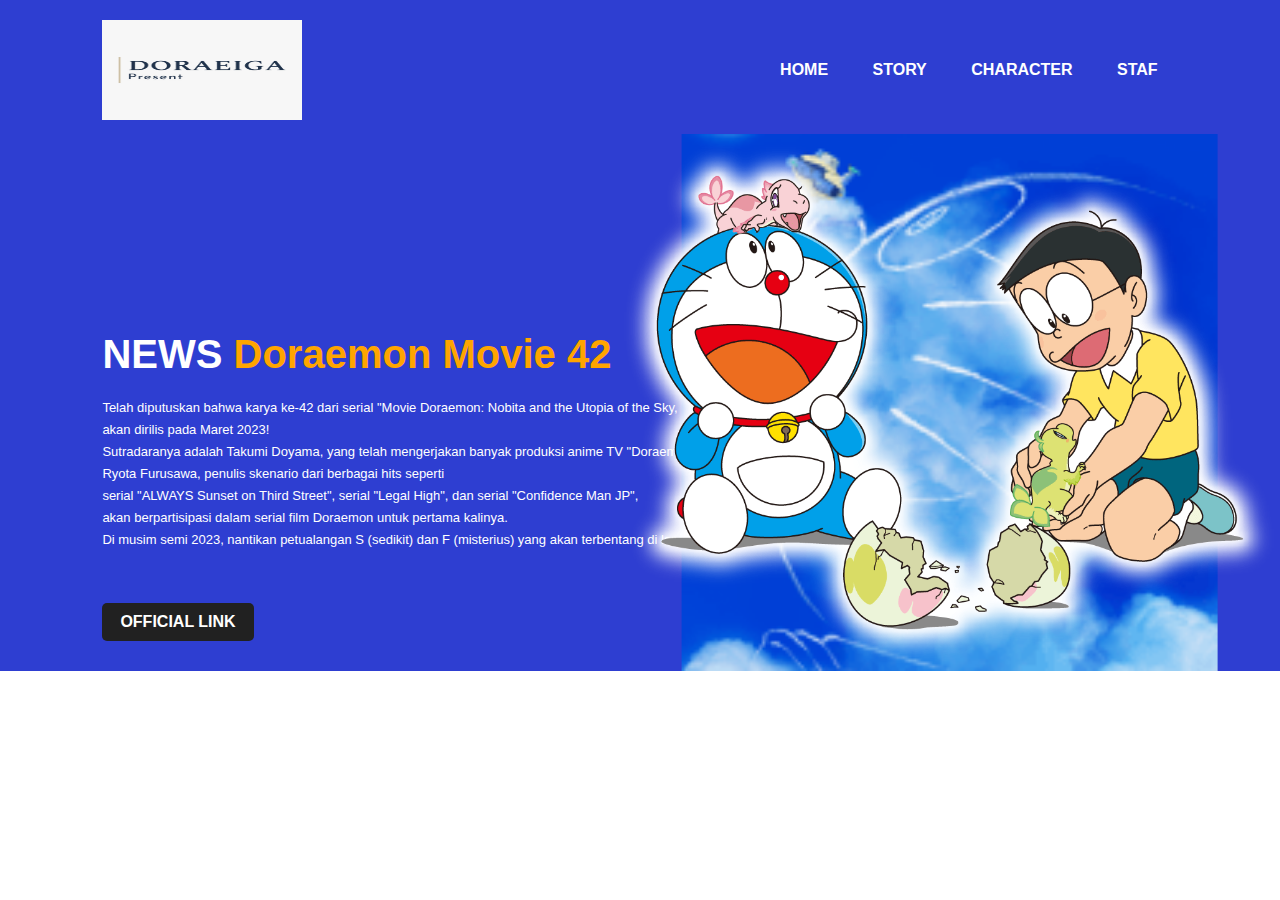
<file: index.html>
<!DOCTYPE html>
<html lang="en">
<head>
    <meta charset="UTF-8">
    <meta http-equiv="X-UA-Compatible" content="IE=edge">
    <meta name="viewport" content="width=device-width, initial-scale=1.0">
    <title>Uts Website</title>
    <link rel="stylesheet" href="styleuts.css">
</head>
<body>
    <div class="main_menu">
        <nav>
            <img src="gambar/logo2.png" class="logo" width="200" height="100">
            <ul>
                <li><a href="#">HOME</a></li>
                <li><a href="#">STORY</a></li>
                <li><a href="#">CHARACTER</a></li>
                <li><a href="#">STAF</a></li>
            </ul>
        </nav>
        <div class="detail">
            <h1>NEWS <span>Doraemon Movie 42</span></h1>
            <p>Telah diputuskan bahwa karya ke-42 dari serial "Movie Doraemon: Nobita and the Utopia of the Sky, Utopia",
                <br>akan dirilis pada Maret 2023!

                <br>Sutradaranya adalah Takumi Doyama, yang telah mengerjakan banyak produksi anime TV "Doraemon"! 
                <br>Ryota Furusawa, penulis skenario dari berbagai hits seperti 
                <br>serial "ALWAYS Sunset on Third Street", serial "Legal High", dan serial "Confidence Man JP",
                <br>akan berpartisipasi dalam serial film Doraemon untuk pertama kalinya.
                <br>Di musim semi 2023, nantikan petualangan S (sedikit) dan F (misterius) yang akan terbentang di langit!
                <br>
                <br>
            </p>
            <a href="#">OFFICIAL LINK</a>
        </div>
        <div class="gambar">
            <img src="gambar/apple-touch-icon.png" class="shape">
            <img src="gambar/cut.png" class="dora">
        </div>
    </div>
    
</body>
</html>
</file>
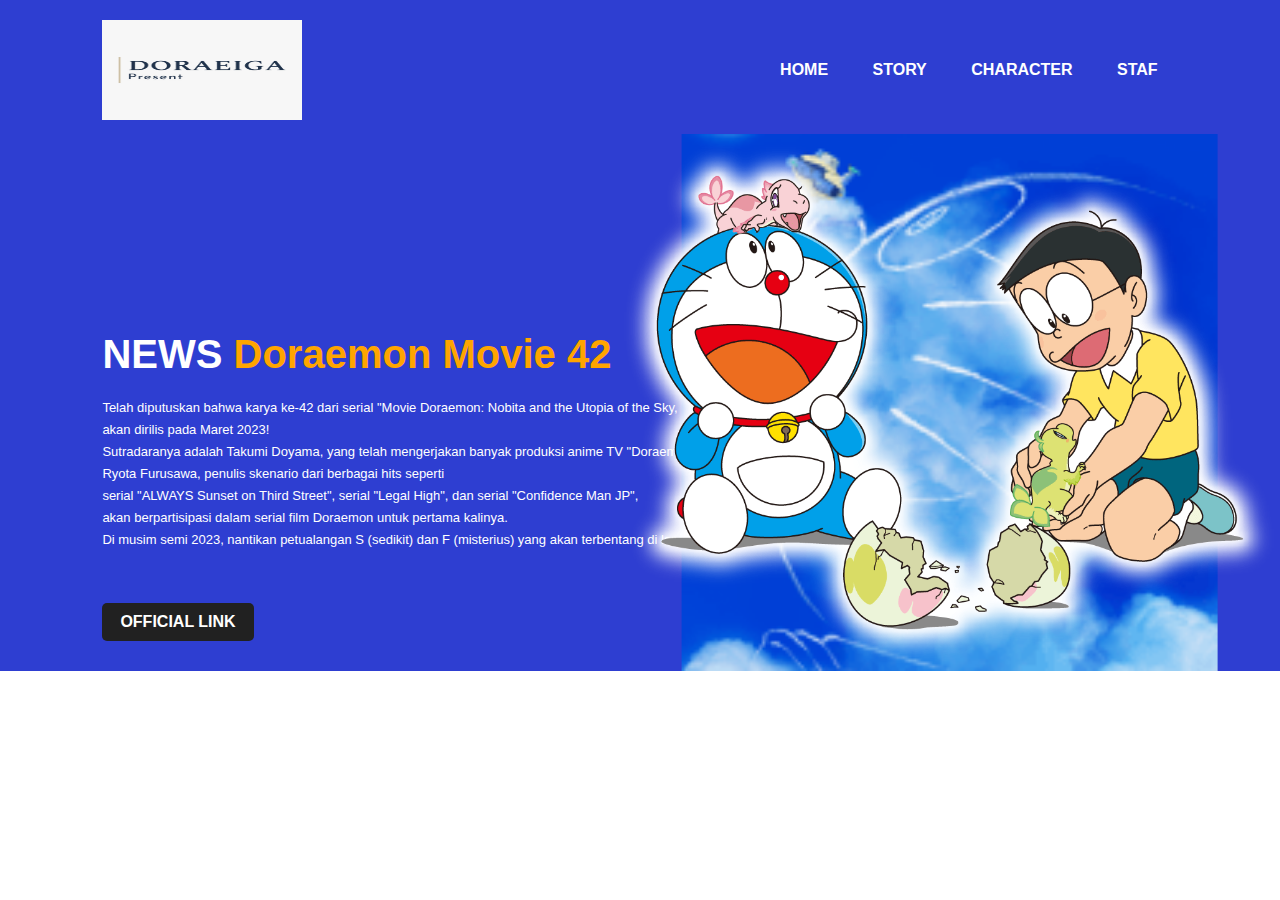
<file: uts_web.html>
<!DOCTYPE html>
<html lang="en">
<head>
    <meta charset="UTF-8">
    <meta http-equiv="X-UA-Compatible" content="IE=edge">
    <meta name="viewport" content="width=device-width, initial-scale=1.0">
    <title>Uts Website</title>
    <link rel="stylesheet" href="styleuts.css">
</head>
<body>
    <div class="main_menu">
        <nav>
            <img src="gambar/logo2.png" class="logo" width="200" height="100">
            <ul>
                <li><a href="#">HOME</a></li>
                <li><a href="#">STORY</a></li>
                <li><a href="#">CHARACTER</a></li>
                <li><a href="#">STAF</a></li>
            </ul>
        </nav>
        <div class="detail">
            <h1>NEWS <span>Doraemon Movie 42</span></h1>
            <p>Telah diputuskan bahwa karya ke-42 dari serial "Movie Doraemon: Nobita and the Utopia of the Sky, Utopia",
                <br>akan dirilis pada Maret 2023!

                <br>Sutradaranya adalah Takumi Doyama, yang telah mengerjakan banyak produksi anime TV "Doraemon"! 
                <br>Ryota Furusawa, penulis skenario dari berbagai hits seperti 
                <br>serial "ALWAYS Sunset on Third Street", serial "Legal High", dan serial "Confidence Man JP",
                <br>akan berpartisipasi dalam serial film Doraemon untuk pertama kalinya.
                <br>Di musim semi 2023, nantikan petualangan S (sedikit) dan F (misterius) yang akan terbentang di langit!
                <br>
                <br>
            </p>
            <a href="#">OFFICIAL LINK</a>
        </div>
        <div class="gambar">
            <img src="gambar/apple-touch-icon.png" class="shape">
            <img src="gambar/cut.png" class="dora">
        </div>
    </div>
    
</body>
</html>
</file>
<file: styleuts.css>
*
{
    margin: 0;
    padding: 0;
    font-family: sans-serif;
}

.main_menu
{
    position: relative;
    width: 100%;
    height: 100%;
    background: #2e3ed1;
}

nav
{
    display: flex;
    width: 84%;
    margin: auto;
    padding: 20px 0;
    align-items: center;
    justify-content: space-between;
}

nav ul li{
    display: inline-block;
    list-style: none;
    margin: 10px 20px;
}

nav ul li a{
    text-decoration: none;
    color: #fff;
    font-weight: bold;
}

nav ul li a:hover{
    color:black;
}

.detail{
    margin-left: 8%;
    margin-top: 15%;
}

.detail h1{
    font-size: 40px;
    color: #fff;
    margin-bottom: 20px;
}

span{
    color: orange;
}

.detail p{
    font-size: small;
    color: #fff;
    line-height: 22px;

}

.detail a{
    background: #212121;
    padding: 10px 18px;
    text-decoration: none;
    font-weight: bold;
    color: #fff;
    display: inline-block;
    margin: 30px 0;
    border-radius: 5px;
}

.gambar{
    width: 45%;
    height: 80%;
    position: absolute;
    bottom: 0;
    right: 100px;
}

.gambar img{
    height: 100%;
    left: 60%;
    position: absolute;
    bottom: 0;
    transform: translateX(-50%);
    transition: bottom 1s, left 1s;
}

.gambar:hover .shape{
    bottom: 40px;
}

.gambar:hover .dora{
    left: 70%;
}
</file>
